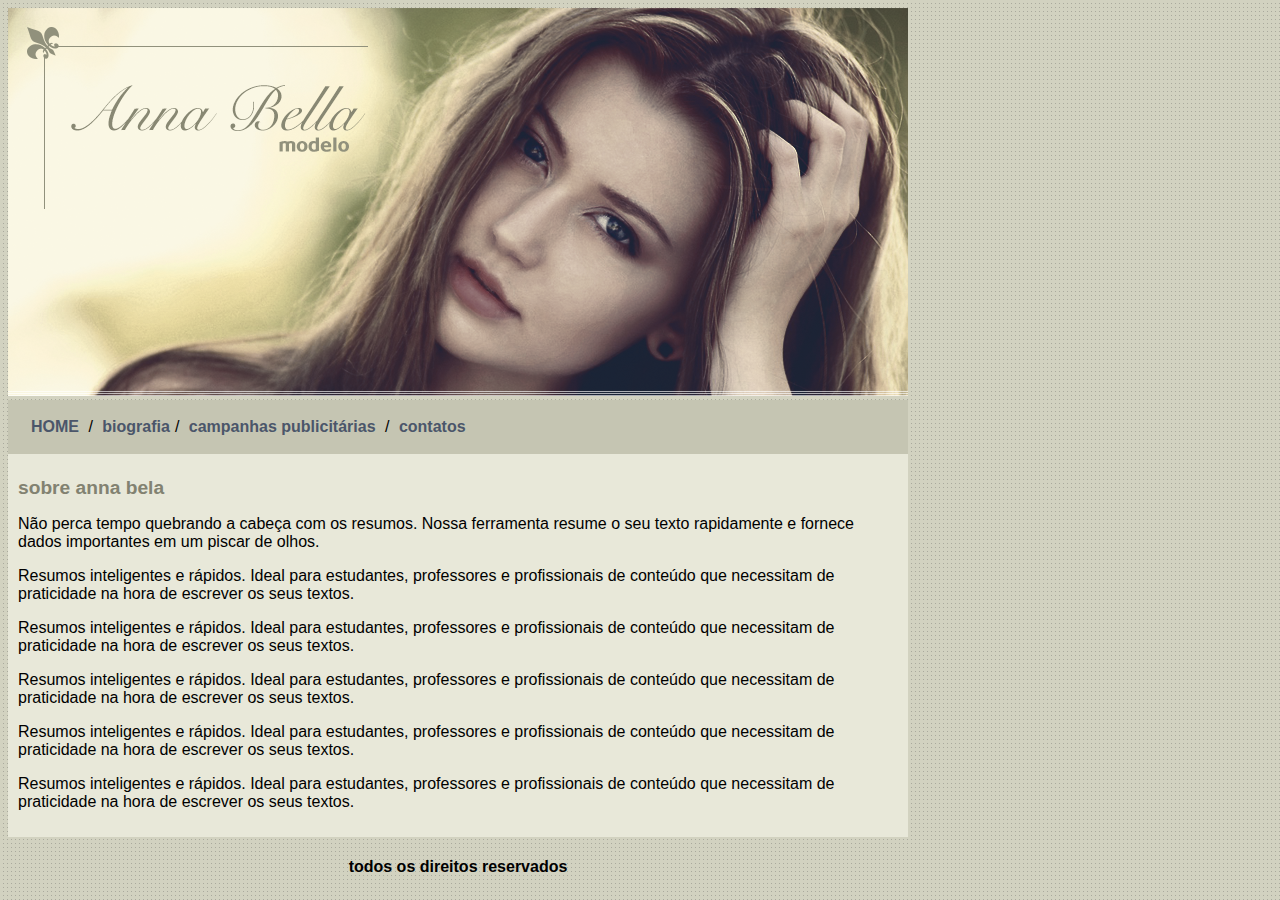
<file: index.html>
<!DOCTYPE html>
<html lang="en">
<head>
    <meta charset="UTF-8">
    <meta name="viewport" content="width=device-width, initial-scale=1.0">
    <title>Modelo Anna Bela</title>
    <link rel="stylesheet"type="text/css" href="style.css">
   
</head>
<body> 
    
    <div id="principal">
        <tr>
            <td>
                <img src="imagens/capa.png">
            </td>
         </tr>  
    </div>
    <div id="menu"> 
            <td>
                <a href="">HOME</a> /               
                <a href="biografia.html">biografia</a>/
                <a href="campanhas.html">campanhas publicitárias </a>/
                <a href="contatos.html">contatos</a>
            </td>
        </tr>
    </div>
    <div id="conteudo">
        <h1>sobre anna bela </h1>
        <p>Não perca tempo quebrando a cabeça com os resumos. 
        Nossa ferramenta resume o seu texto rapidamente e
         fornece dados importantes em um piscar de olhos.</p>
         <p>Resumos inteligentes e rápidos. Ideal para estudantes, 
         professores e profissionais de conteúdo que necessitam de praticidade na hora
        de escrever os seus textos.</p>
         <p>Resumos inteligentes e rápidos. Ideal para estudantes, 
         professores e profissionais de conteúdo que necessitam de praticidade na hora
        de escrever os seus textos.</p>
         <p>Resumos inteligentes e rápidos. Ideal para estudantes, 
         professores e profissionais de conteúdo que necessitam de praticidade na hora
        de escrever os seus textos.</p>
         <p>Resumos inteligentes e rápidos. Ideal para estudantes, 
         professores e profissionais de conteúdo que necessitam de praticidade na hora
        de escrever os seus textos.</p>
         <p>Resumos inteligentes e rápidos. Ideal para estudantes, 
         professores e profissionais de conteúdo que necessitam de praticidade na hora
        de escrever os seus textos.</p>

    </div>
    <div id="rodape">
        <h4 class="centralizar">todos os direitos reservados</h4>         
      
    </div>
</body>
</html>
</file>
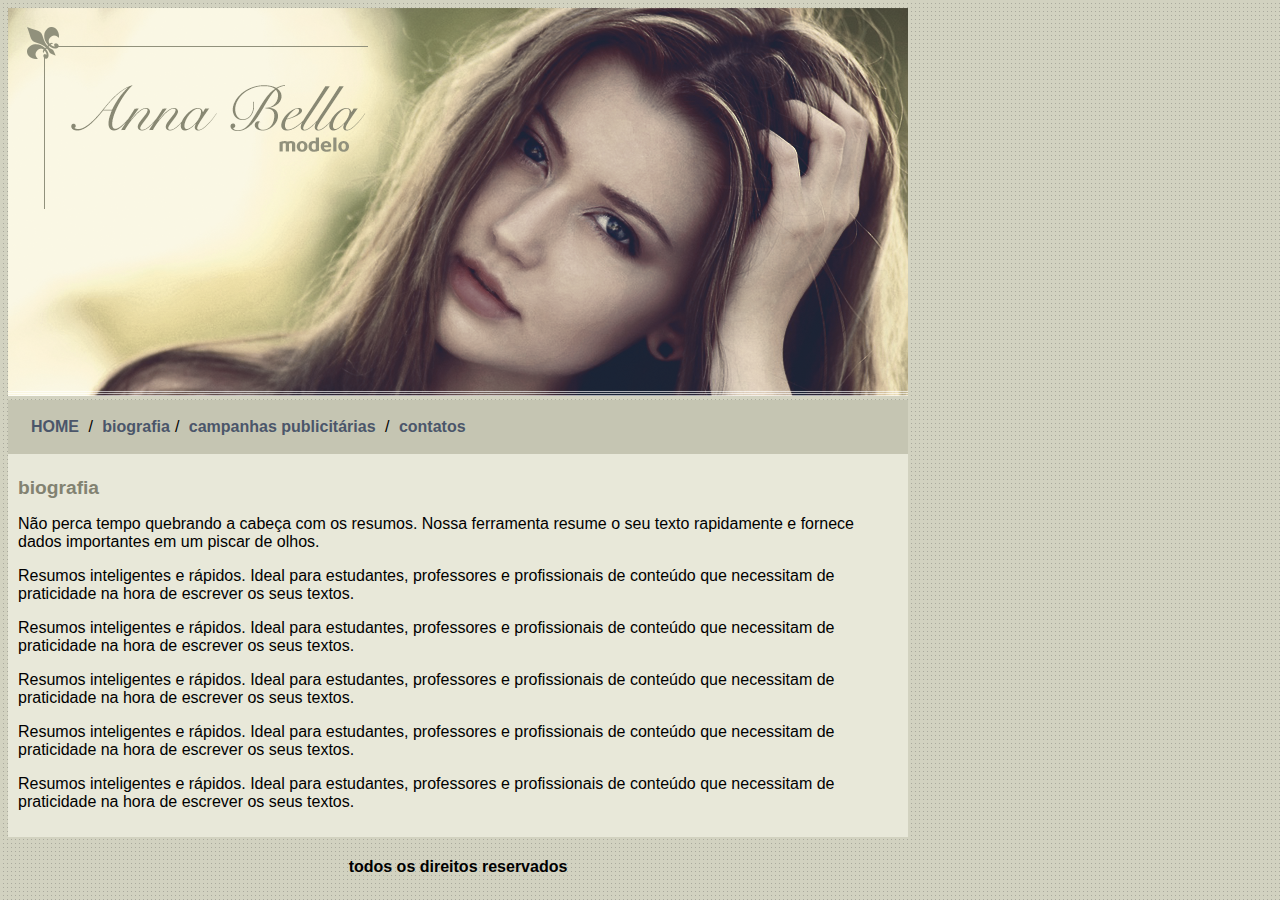
<file: biografia.html>
<!DOCTYPE html>
<html lang="en">
<head>
    <meta charset="UTF-8">
    <meta name="viewport" content="width=device-width, initial-scale=1.0">
    <title>Modelo Anna Bela biografia</title>
    <link rel="stylesheet"type="text/css" href="style.css">
   
</head>
<body> 
    
    <div id="principal">
        <tr>
            <td>
                <img src="imagens/capa.png">
            </td>
         </tr>  
    </div>
    <div id="menu"> 
            <td>
                <a href="index.html">HOME</a> /               
                <a href="">biografia</a>/
                <a href="campanhas.html">campanhas publicitárias </a>/
                <a href="contatos.html">contatos</a>
            </td>
        </tr>
    </div>
    <div id="conteudo">
        <h1>biografia </h1>
        <p>Não perca tempo quebrando a cabeça com os resumos. 
        Nossa ferramenta resume o seu texto rapidamente e
         fornece dados importantes em um piscar de olhos.</p>
         <p>Resumos inteligentes e rápidos. Ideal para estudantes, 
         professores e profissionais de conteúdo que necessitam de praticidade na hora
        de escrever os seus textos.</p>
         <p>Resumos inteligentes e rápidos. Ideal para estudantes, 
         professores e profissionais de conteúdo que necessitam de praticidade na hora
        de escrever os seus textos.</p>
         <p>Resumos inteligentes e rápidos. Ideal para estudantes, 
         professores e profissionais de conteúdo que necessitam de praticidade na hora
        de escrever os seus textos.</p>
         <p>Resumos inteligentes e rápidos. Ideal para estudantes, 
         professores e profissionais de conteúdo que necessitam de praticidade na hora
        de escrever os seus textos.</p>
         <p>Resumos inteligentes e rápidos. Ideal para estudantes, 
         professores e profissionais de conteúdo que necessitam de praticidade na hora
        de escrever os seus textos.</p>

    </div>
    <div id="rodape">
        <h4 class="centralizar">todos os direitos reservados</h4>         
      
    </div>
</body>
</html>
</file>
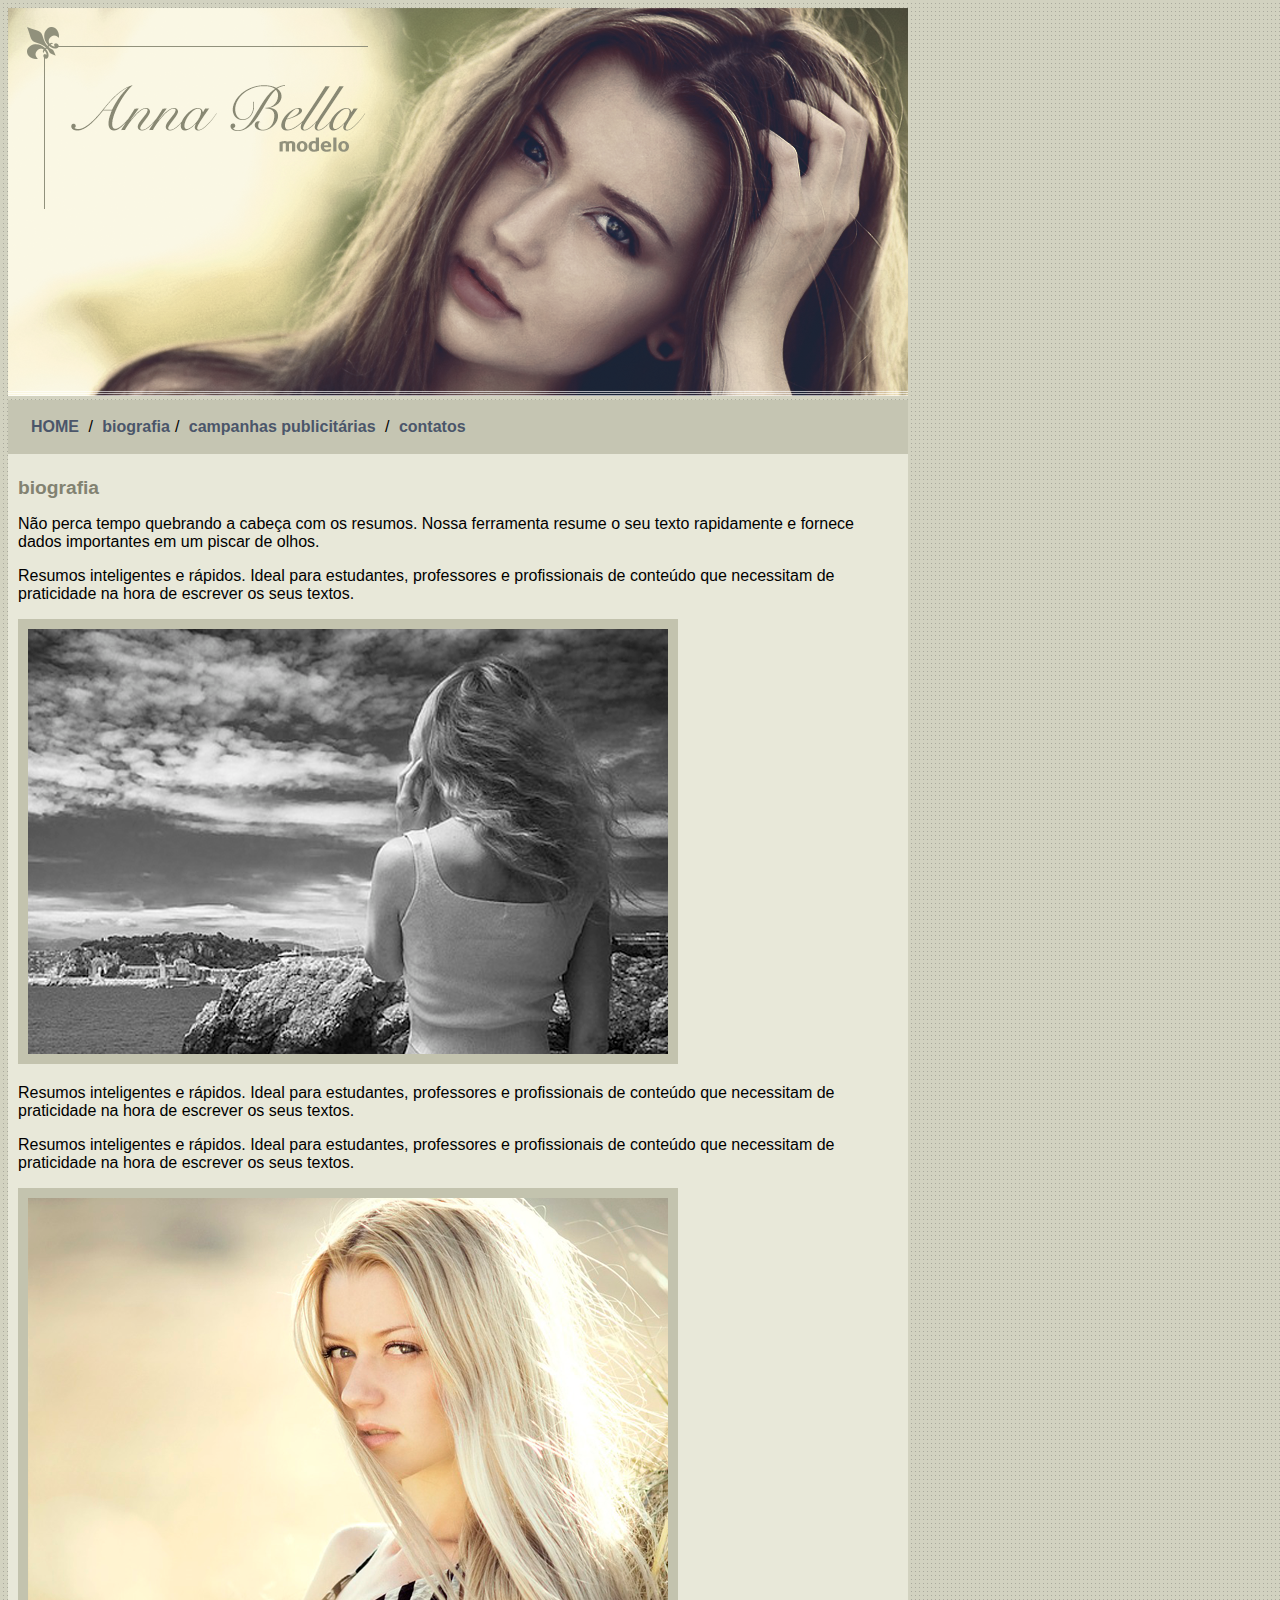
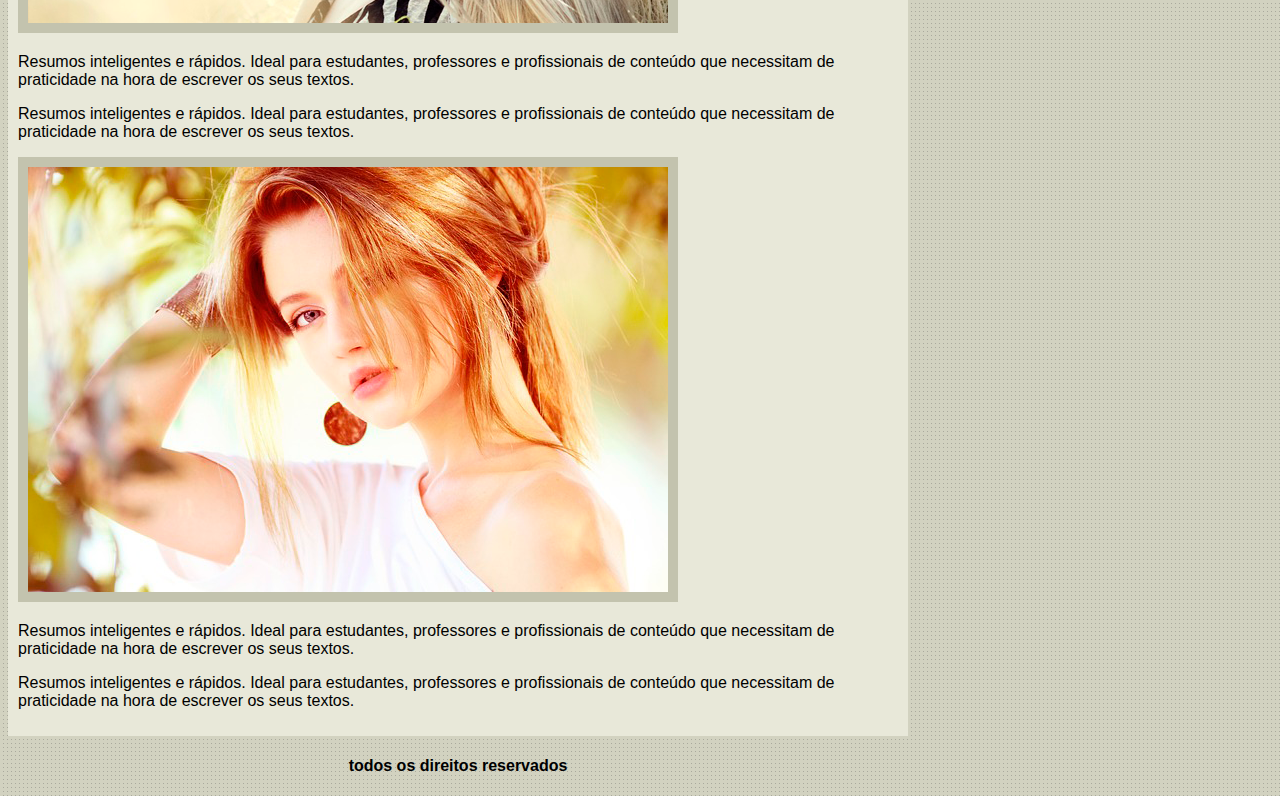
<file: campanhas.html>
<!DOCTYPE html>
<html lang="en">
<head>
    <meta charset="UTF-8">
    <meta name="viewport" content="width=device-width, initial-scale=1.0">
    <title>campanhas publicitárias</title>
    <link rel="stylesheet"type="text/css" href="style.css">
   
</head>
<body> 
    
    <div id="principal">
        <tr>
            <td>
                <img src="imagens/capa.png">
            </td>
         </tr>  
    </div>
    <div id="menu"> 
            <td>
                <a href="index.html">HOME</a> /               
                <a href="biografia.html">biografia</a>/
                <a href="">campanhas publicitárias </a>/
                <a href="contatos.html">contatos</a> 
            </td>
        </tr>
    </div>
    <div id="conteudo">
        <h1>biografia </h1>
        <p>Não perca tempo quebrando a cabeça com os resumos. 
        Nossa ferramenta resume o seu texto rapidamente e
         fornece dados importantes em um piscar de olhos.</p>
         <p>Resumos inteligentes e rápidos. Ideal para estudantes, 
         professores e profissionais de conteúdo que necessitam de praticidade na hora
        de escrever os seus textos.</p>
        <img src="imagens/foto1.png" class="imgcampanha" >
         <p>Resumos inteligentes e rápidos. Ideal para estudantes, 
         professores e profissionais de conteúdo que necessitam de praticidade na hora
        de escrever os seus textos.</p>
         <p>Resumos inteligentes e rápidos. Ideal para estudantes, 
         professores e profissionais de conteúdo que necessitam de praticidade na hora
        de escrever os seus textos.</p>
        <img src="imagens/foto2.png" class="imgcampanha" >
         <p>Resumos inteligentes e rápidos. Ideal para estudantes, 
         professores e profissionais de conteúdo que necessitam de praticidade na hora
        de escrever os seus textos.</p>
         <p>Resumos inteligentes e rápidos. Ideal para estudantes, 
         professores e profissionais de conteúdo que necessitam de praticidade na hora
        de escrever os seus textos.</p>
        <img src="imagens/foto3.png" class="imgcampanha" >
         <p>Resumos inteligentes e rápidos. Ideal para estudantes, 
         professores e profissionais de conteúdo que necessitam de praticidade na hora
        de escrever os seus textos.</p>
         <p>Resumos inteligentes e rápidos. Ideal para estudantes, 
         professores e profissionais de conteúdo que necessitam de praticidade na hora
        de escrever os seus textos.</p>

    </div>
    <div id="rodape">
        <h4 class="centralizar">todos os direitos reservados</h4>         
      
    </div>
</body>
</html>
</file>
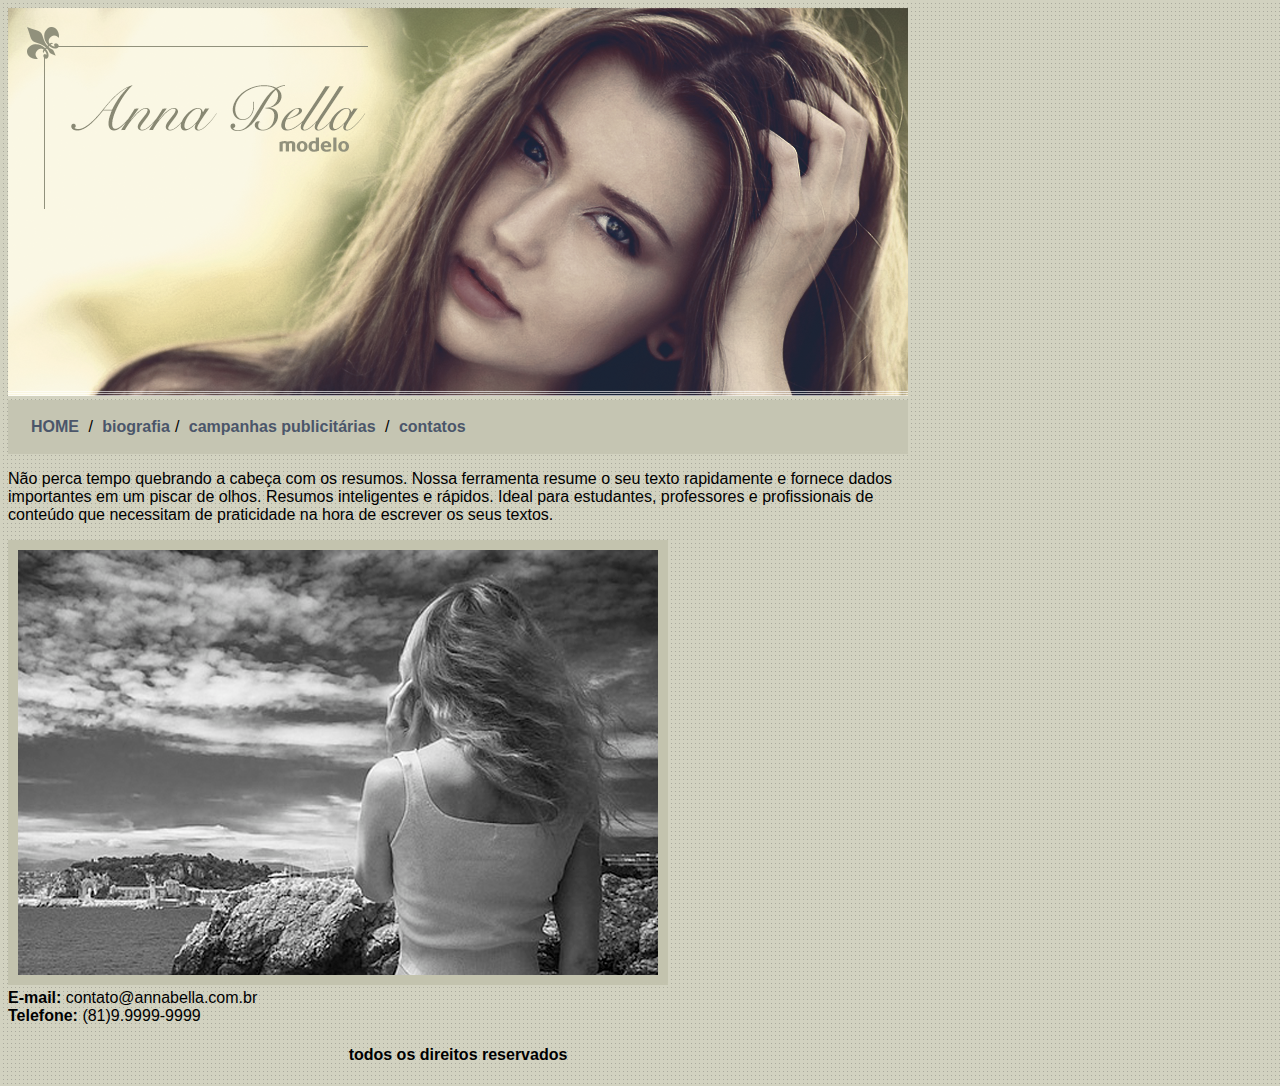
<file: contatos.html>
<!DOCTYPE html>
<html lang="en">
<head>
    <meta charset="UTF-8">
    <meta name="viewport" content="width=device-width, initial-scale=1.0">
    <title>contatos</title>
    <link rel="stylesheet"type="text/css" href="style.css">
   
</head>
<body> 
    
    <div id="principal">
        <tr>
            <td>
                <img src="imagens/capa.png">
            </td>
         </tr>  
    </div>
    <div id="menu"> 
            <td>
                <a href="index.html">HOME</a> /               
                <a href="biografia.html">biografia</a>/
                <a href="campanhas.html">campanhas publicitárias </a>/
                <a href="contatos.html">contatos</a>
            </td>
        </tr>
    </div>
    <div>
        <p>Não perca tempo quebrando a cabeça com os resumos. 
            Nossa ferramenta resume o seu texto rapidamente e
             fornece dados importantes em um piscar de olhos.
             Resumos inteligentes e rápidos. Ideal para estudantes, 
             professores e profissionais de conteúdo que necessitam de praticidade na hora
            de escrever os seus textos.</p>
            <img src="imagens/foto1.png" class="imgcampanha" >
    </div>
    <div>
        <strong>E-mail:</strong>
        contato@annabella.com.br <br>
        <strong>Telefone:</strong>
        (81)9.9999-9999
    </div>
    
    <div id="rodape">
        <h4 class="centralizar">todos os direitos reservados</h4>         
      
    </div>
</body>
</html>
</file>
<file: style.css>
body{
    background: #d2d2c1 url(imagens/fundo.png);
    font:16px arial,helvetica, sans-serif;
    width: 900px;
}
#principal{   
    width: 900px;
}
#menu{
    background: #c5c5b2;
    padding: 18px;  
    
}
#conteudo{
    background: #e8e8d9;
    padding: 10px;
}
.centralizar{
    text-align: center;
}
.imgcampanha{
    border: 10px solid #c3c3ae;
}
h1{
    color: #828271;
    font-size: 1.2em;
}
a{
    color: #4b566a;
    text-decoration:none;
    font-weight: bold;
    padding: 5px;
    margin: center;
}
</file>
